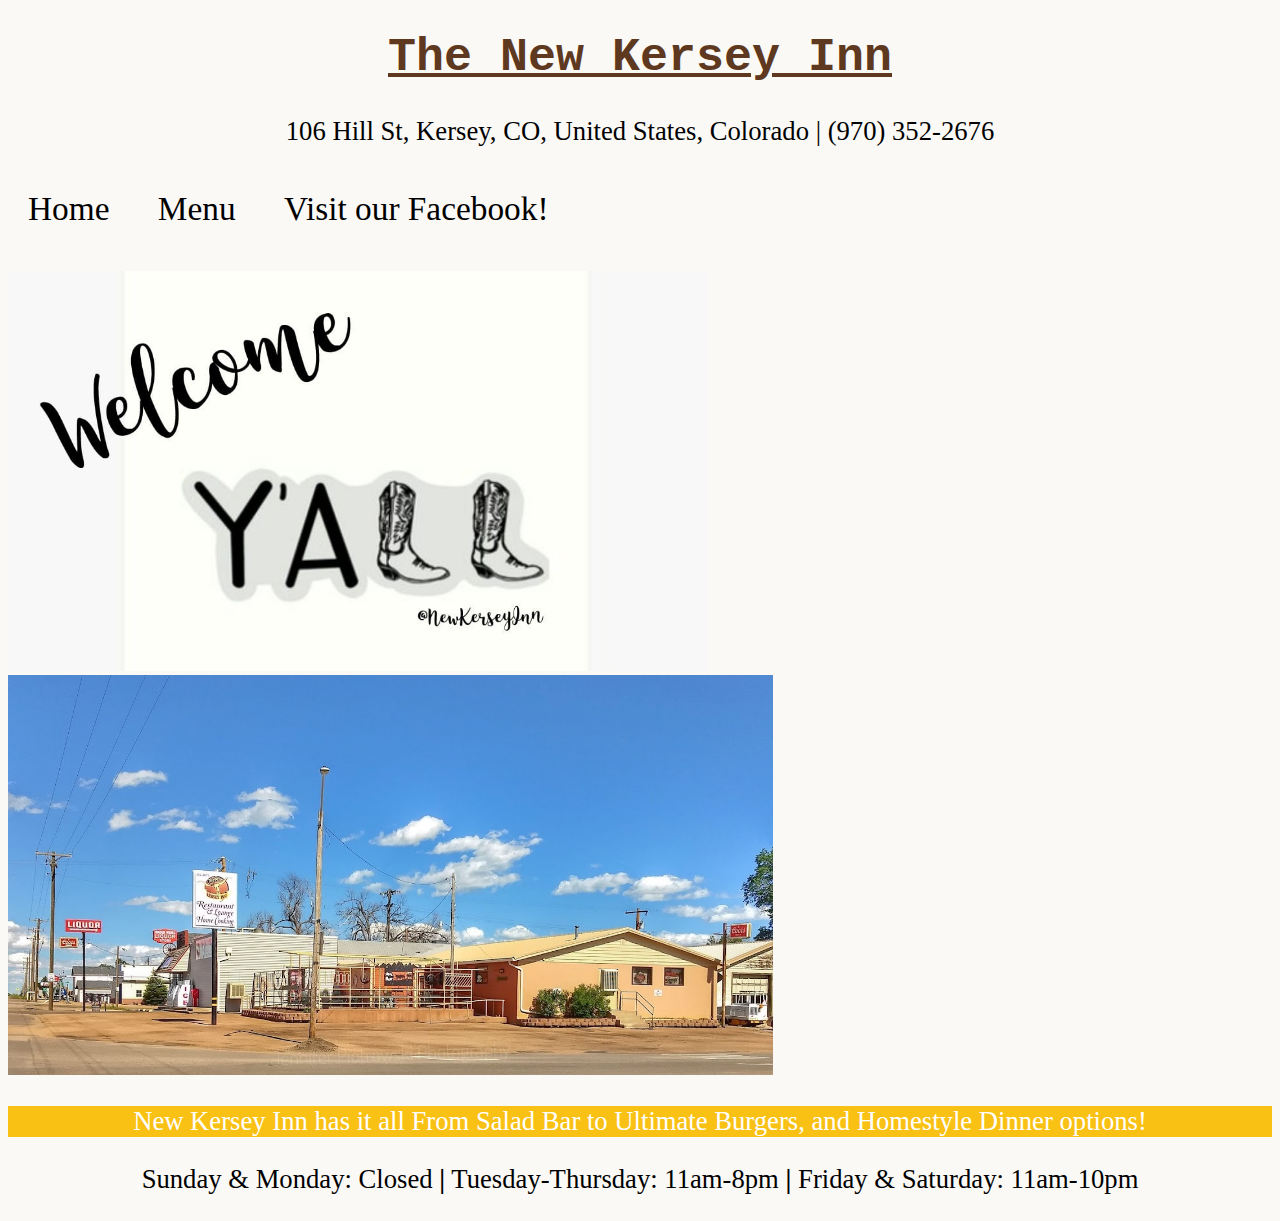
<file: index.html>
<!DOCTYPE html>
<html lang="en">
      <head>
            <meta name="viewport" content="width=device-width, initial-scale=1">
            <link rel= "stylesheet" href="css/main.css">
            <meta charset="UTF-8">   
            <title>The New Kersey Inn</title>
      </head>
      <body>
            <h1>The New Kersey Inn</h1>
            
            <p style="text-align:center;">106 Hill St, Kersey, CO, United States, Colorado | (970) 352-2676</p>
            
            <nav>
                  <ul>
                     <li><a href="index.html">Home</a></li>
                     <li><a href="menu.html">Menu</a></li>
                     <li><a href="https://www.facebook.com/NewKerseyInn/" target="_blank" rel="noopener noreferrer">Visit our Facebook!</a></li>
                     <li></li>
                  </ul>
            </nav>
            
            <a style="float:left;" href="images/WelcomeYall.jpeg"><img src="images/WelcomeYall.jpeg" alt="Welcome Y'all Picture" height="400"></a>
            <a href="images/KerseyLandscape.jpeg"><img src="images/KerseyLandscape.jpeg" alt="Picture of New Kersey Inn Building" height="400"></a>
            
            <p class="across">New Kersey Inn has it all From Salad Bar to Ultimate Burgers, and Homestyle Dinner options!</p>
            
            <p style="text-align:center;">Sunday & Monday: Closed <b>|</b> Tuesday-Thursday: 11am-8pm <b>|</b> Friday & Saturday: 11am-10pm</p>
      </body>
</html>
</file>
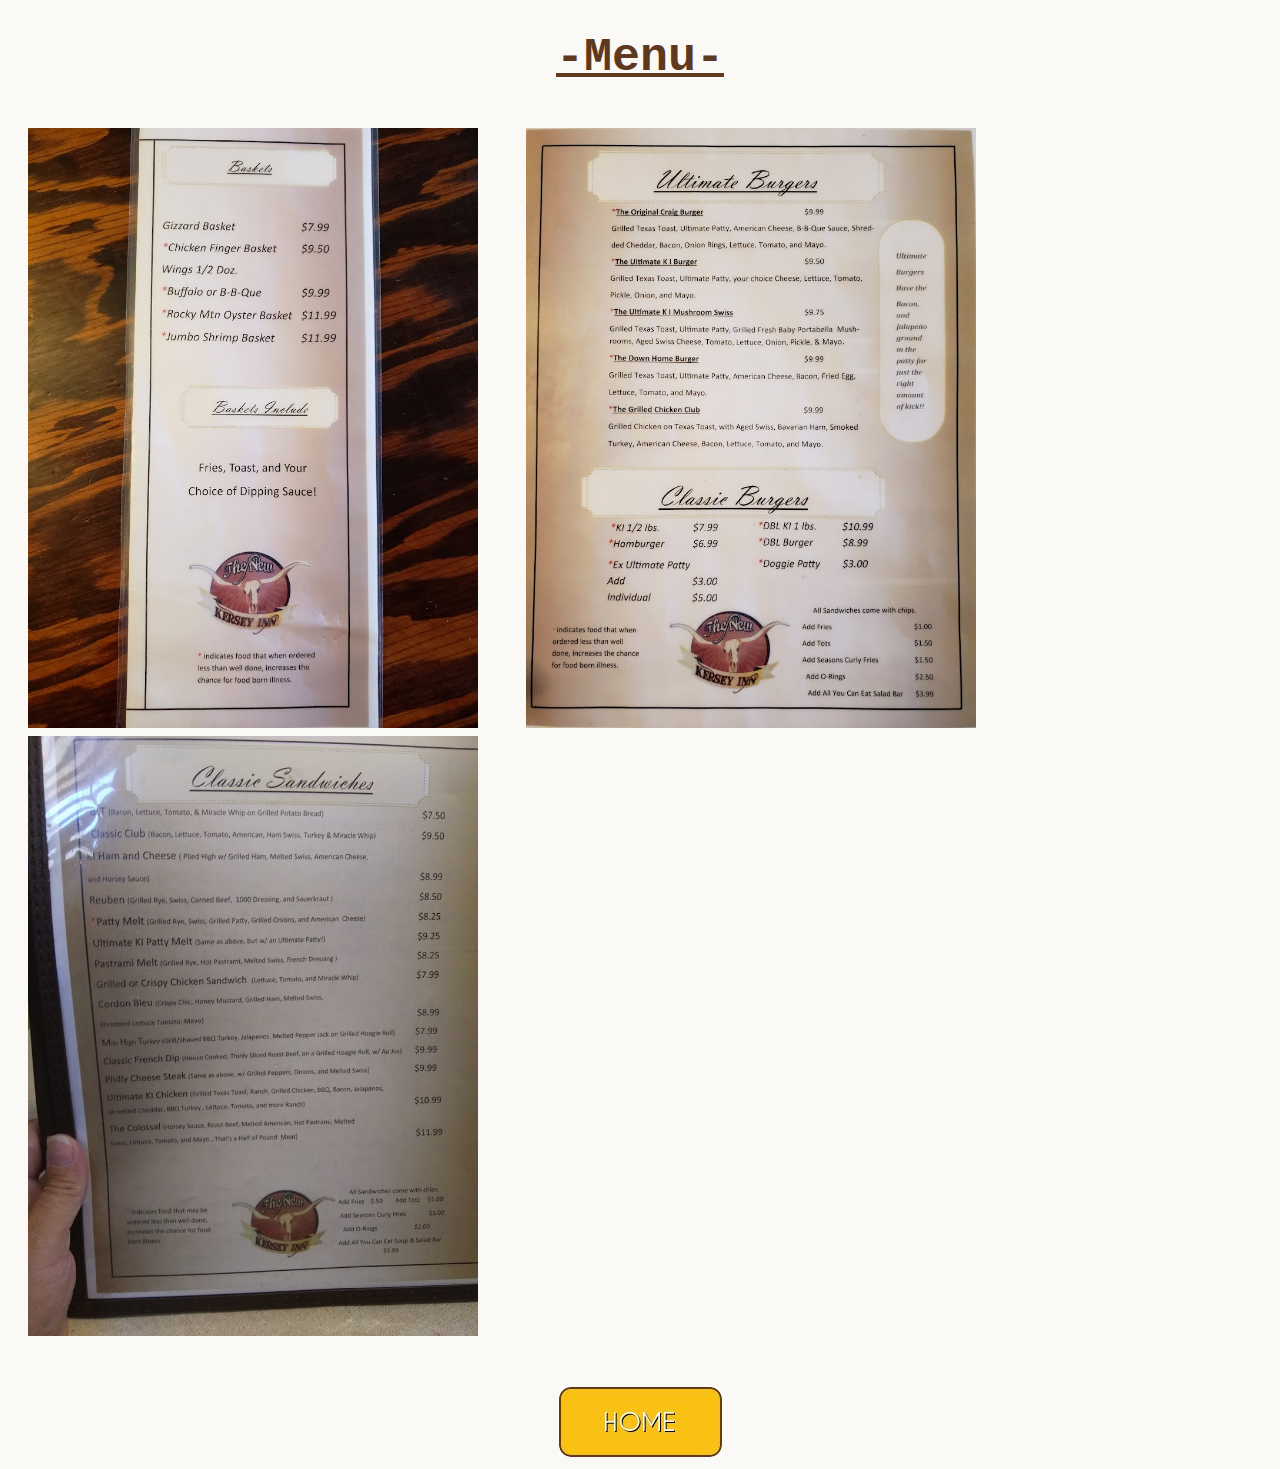
<file: menu.html>
<!DOCTYPE html>
<html lang="en">
      <head>
            <meta name="viewport" content="width=device-width, initial-scale=1">
            <link rel= "stylesheet" href="css/main.css">
            <meta charset="UTF-8">   
            <title>The New Kersey Inn | Menu</title>
      </head>
      <body>
            <h1>-Menu-</h1>
            <nav>
                  <ul>
                     <li><a href="images/Menu1.jpeg"><img src="images/Menu1.jpeg" alt="Baskets Menu Picture" height="600"></a></li>
                     <li><a href="images/Menu2.jpeg"><img src="images/Menu2.jpeg" alt="Burgers Menu Picture" height="600"></a></li>
                     <li><a href="images/Menu3.jpeg"><img src="images/Menu3.jpeg" alt="Classic Sandwiches Menu Picture" height="600"></a></li>
                  </ul>
            </nav>
            <div class="button"><a href="index.html"><img src="images/button_home.jpg" alt="Home button"></a></div>
      </body>
</html>
</file>
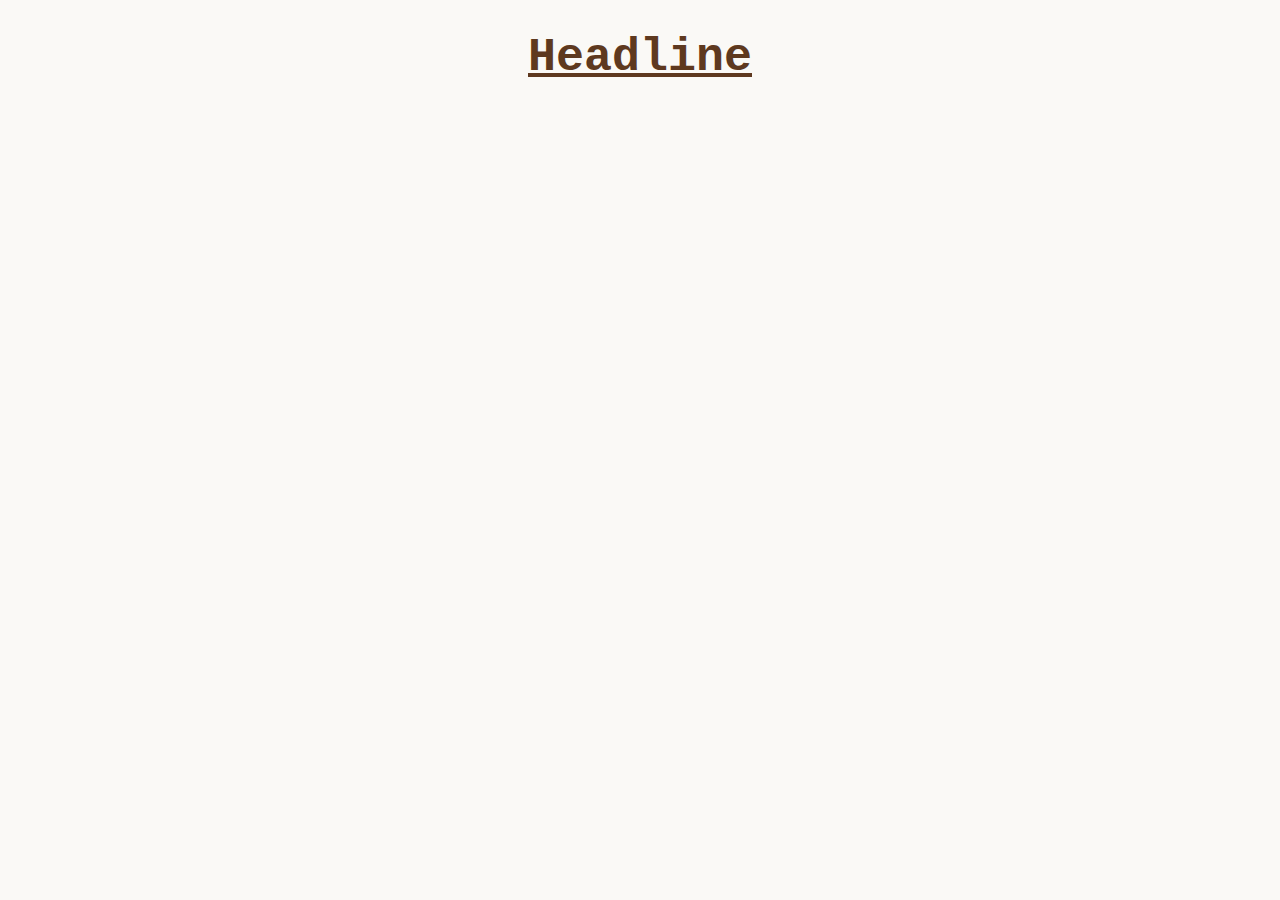
<file: template.html>
<!DOCTYPE html>
<html lang="en">
      <head>
            <meta name="viewport" content="width=device-width, initial-scale=1">
            <link rel= "stylesheet" href="css/main.css">
            <meta charset="UTF-8">   
            <title>Page Title</title>
      </head>
      <body>
            <h1>Headline</h1>
      </body>
</html>
</file>
<file: css/main.css>
:root 
{
  --bg-color: rgb(250, 249, 246);
  --heading1: rgb(94, 57, 31);
  --accent: rgb(250, 193, 21);
}

body
{
  background-color: var(--bg-color);
}

h1
{
  font-family: courier;
  text-align: center;
  font-size: 35pt;
  font-weight: bold;
  text-decoration: underline;
  color: var(--heading1);
}

p
{
  font-family: noto;
  font-size: 20pt;
}

p.across
{
  text-align: center;
  color: white;
  background-color: var(--accent); 
}

div.button
{
    text-align: center;
}

nav ul {
   list-style-type: none;
   font-size: 25pt;
   padding: 10px 0;
}

nav li {
    display: inline;
}

nav li a {
    color: black;
    text-decoration: none;  
    padding: 10px 20px;
}

nav li a:hover {
    color: white;
    background-color: var(--accent);    
}
</file>
